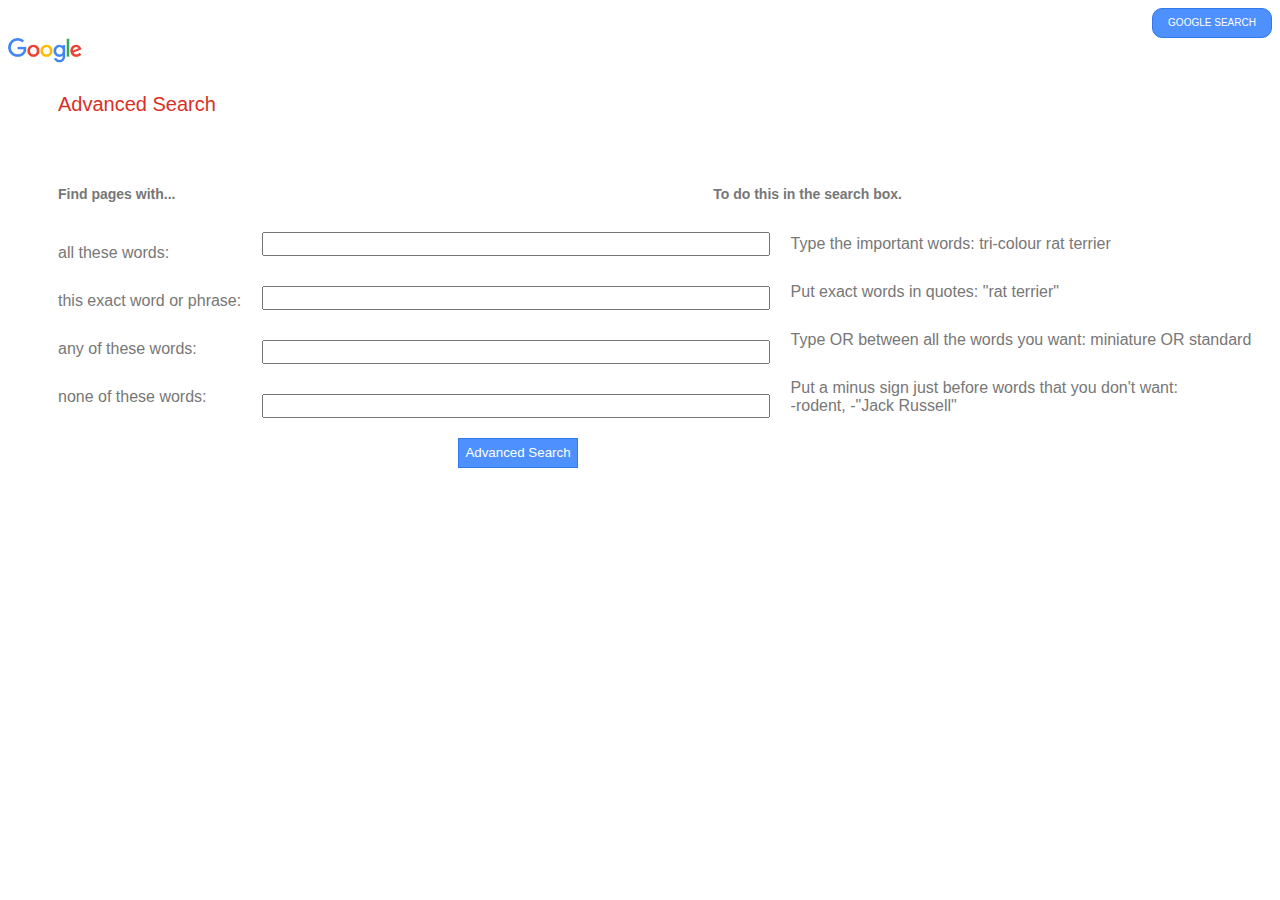
<file: advanced.html>
<!DOCTYPE html>
<html lang="en">
<head>
    <meta charset="UTF-8">
    <meta name="viewport" content="width=device-width, initial-scale=1.0">
    <title>Advanced Search</title>
    <link rel="stylesheet" href="advanced.css">
</head>
<body>
    <div class="link"><a href="index.html"><button>Google Search</button></a></div>
    <div class="google-logo">
        <img src="logo.png" alt="Google logo">
    </div>
    <div class="advanced-search">
        
        <div class="advanced-heading">
            <label for="">Advanced Search</label>
        </div>
        <div class="search-headings">
            <span>
                <label for="">Find pages with...</label>
            </span>
            <span id="two">
                <label for="">To do this in the search box.</label>
            </span>
            
        </div>

        <div class="advanced-form">
            <form action="https://www.google.com/advanced_search?" method="GET" name="f">

            <div class="form-container">
               

                 <div class="labels-1">
                    <div class="these-words">
                        <label for="these">all these words:</label>
                    </div>
                   <div class="exact-words"><label for="exact">this exact word or phrase:</label></div>  
                   <div class="any"><label for="any">any of these words:</label></div>  
                   <div class="none"><label for="none">none of these words:</label></div>  
                 </div>

                 <div class="inputs">
                   <div class="these-words"> <input type="text"   name="q" id="these"> </div>
                   <div class="exact-words"> <input type="text"   name="q" id="exact"> </div>
                   <div class="any"> <input type="text"   name="q" id="any"> </div>
                   <div class="none"> <input type="text"   name="q" id="none"> </div> 
                    
                 </div>

                 <div class="labels-2">
                    <div class="these-words"> <label for="these">Type the important words: tri-colour rat terrier</label></div>
                    <div class="exact-words"> <label for="exact">Put exact words in quotes: "rat terrier"</label></div>
                    <div class="any"> <label for="any">Type OR between all the words you want: miniature OR standard</label></div>
                    <div class="none"><label for="none">Put a minus sign just before words that you don't want:<br> -rodent, -"Jack Russell"</label></div>
                    
                 </div>
            </div>
            <input type="submit" value="Advanced Search">
                
        </form>
        </div>

    </div>
</body>
</html>
</file>
<file: advanced.css>
body{
    font-family:arial,sans-serif;
}

.advanced-heading{
    color: #d93025;
     font: 20px Roboto,Arial,sans-serif;
}
.search-headings {
    display: flex;
    justify-content: space-between;
    margin-bottom: 30px;
    padding-top: 20px;
    font-weight: bold;
    font-size: 14px;
    color: #777
}

.search-headings > #two {
    margin-right: 370px;
}

.link {
    display: flex;
    justify-content: flex-end;
   
  }

.link > a > button {
    font-size: 10px;
    color: black;
    text-transform: uppercase;
    padding: 5px 5px;
    border-radius: 10px;
    border: 2px solid #FAFAFA;
    
    box-shadow: 3px 3px #fafafa;
    cursor: pointer;
    user-select:none;
    line-height:100%;
    height:30px;
    min-width:120px;
    box-shadow: none;
    background-color: #4d90fe;
    align-items: center;
    background-image: -moz-linear-gradient(top,#4d90fe,#4787ed);
    border: 1px solid #3079ed;
    color: #fff;
    
  }

.google-logo {
    display: flex;
    justify-content: flex-start;

    height: 25px;
    
  }
  
.advanced-search {
    margin-left: 50px;
}

.advanced-heading {
    margin-bottom: 20px;
    padding: 30px 0px;
}



div > form > .form-container{
    display: grid;
    grid-template-columns: auto auto auto;
    align-items: center;
}

.labels-1 {
    display: flex;
    flex-direction: column;
    align-items: flex-start;
    justify-content: center;
    color: #777

}
.inputs {
    display: flex;
    flex-direction: column;
    align-items: flex-start;
    justify-content: center;
    color: #777

}
.labels-2{
    display: flex;
    flex-direction: column;
    align-items: flex-start;
    justify-content: center;
    color: #777
}

.inputs > div > input {
    width: 500px;
    height: 18px;
}

.these-words {
    padding-bottom: 30px;
    color: #777
}
.exact-words {
    padding-bottom: 30px;
    color: #777
}

.any {
    padding-bottom: 30px;
    color: #777

}

input[type=submit] {
    user-select:none;
    line-height:100%;
    height:30px;
    min-width:120px;
    box-shadow: none;
    background-color: #4d90fe;
    align-items: center;
    background-image: -moz-linear-gradient(top,#4d90fe,#4787ed);
    border: 1px solid #3079ed;
    color: #fff;
    margin-top: 20px;
    margin-left: 400px;
}
</file>
